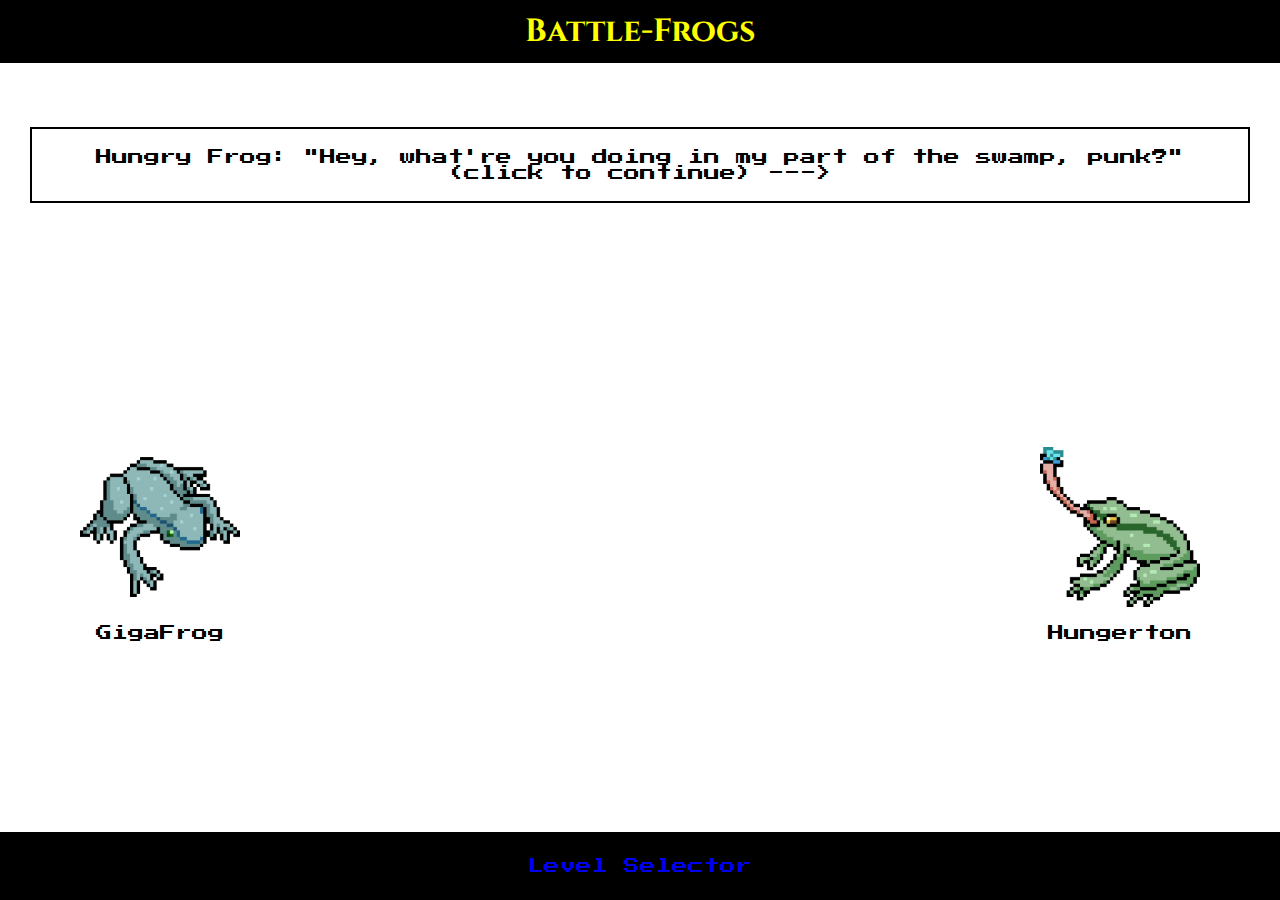
<file: index.html>
<!DOCTYPE html>
<html lang="en">

<head>
    <meta charset="UTF-8">
    <meta http-equiv="X-UA-Compatible" content="IE=edge">
    <meta name="viewport" content="width=device-width, initial-scale=1.0">
    <link rel="stylesheet" href="levelone.css">
    <script defer src="levelone.js"></script>
    <link rel="preconnect" href="https://fonts.googleapis.com">
    <link rel="preconnect" href="https://fonts.gstatic.com" crossorigin>
    <link href="https://fonts.googleapis.com/css2?family=Cinzel:wght@500&display=swap" rel="stylesheet">
    <link rel="preconnect" href="https://fonts.googleapis.com">
    <link rel="preconnect" href="https://fonts.gstatic.com" crossorigin>
    <link href="https://fonts.googleapis.com/css2?family=Press+Start+2P&display=swap" rel="stylesheet">
    <title>Battle-Frogs</title>
</head>

<body>
    <h1 class="title">Battle-Frogs</h1>
    <div id="game-screen">
        <div class="container">
            <div id="lose-screen">
                <h1>YOU DIED.</h1>
                <button id="retry-button">Retry?</button>
            </div>
            <div id="win-screen">
                <h1>YOU WIN!</h1>
                <p>Go back to select a new level!</p>
            </div>
            <p class="health-display" id="playerHealthDisplay"></p>
            <div id="battleLog">
                <p></p>
            </div>
            <p class="health-display" id="enemyHealthDisplay"></p>
            <img alt="Light blue pixel frog" class="playerImg" src="frog1.jpeg">
            <p id="player-name">GigaFrog</p>
            <img alt="Green pixel frog catching a fly" class="enemyImg" src="frog2.jpeg">
            <p id="enemy-name">Hungerton</p>
            <div class="move-screen">
                <button class="battleMove" id="slash">Slash ⚔</button>
                <button class="battleMove" id="shoot">Shoot 🏹</button>
                <button class="battleMove" id="punch">Punch 🥊</button>
            </div>
        </div>
        <footer>
            <ul>
                <li><a href="levelselector.html">Level Selector</a></li>
            </ul>
        </footer>


</body>

</html>
</file>
<file: levelone.css>
body, header {
    margin: 0;
}

.intro {
    opacity: 0;
}

img {
    width: 25%;
}

.container {
    display: grid;
    grid-template-columns: 1fr 2fr 1fr;
    grid-template-rows: 1fr 2fr 1fr;
    justify-content: center;
    align-items: center;
}

.playerImg {
    grid-row: 2;
    grid-column: 1;
}

.enemyImg {
    grid-row: 2;
    grid-column: 3;
}

#slash {
    grid-row: 3;
    grid-column: 1
}

#shoot {
    grid-row: 3;
    grid-column: 2;
}

#punch {
    grid-row: 3;
    grid-column: 3;
}

#enemyHealthDisplay {
    grid-row: 1;
    grid-column: 3;
}

.win-screen {
    position: absolute;
    background-color: rgba(0, 100, 0, 0.9);
    color: white;
    top: 10%;
    left: 10%;
    font-size: xx-large;
    padding: 100px;
    opacity: 1;
    font-family: 'Press Start 2P', cursive;
}

#win-screen {
    position: absolute;
    opacity: 0
}

#lose-screen {
    position: absolute;
    opacity: 0;
}

.lose-screen {
    display: flex;
    flex-direction: column;
    justify-content: center;
    align-items: center;
    position: absolute;
    background-color: rgba(100, 0, 0, 0.9);
    color: white;
    top: 20%;
    left: 22%;
    font-size: xx-large;
    padding: 100px;
    opacity: 1;
    font-family: 'Press Start 2P', cursive;
}

.title {
    display: flex;
    justify-content: center;
    font-family: 'Cinzel', serif;
    background-color: black;
    margin: 0;
    padding: 10px;
    color: yellow;
}

.health-display {
    display: flex;
    justify-content: center;
    background-color: red;
    color: white;
    align-items: center;
    font-size: larger;
    font-family: 'Press Start 2P', cursive;
    padding: 20px;

}

img {
    margin: 50px auto;
    width: 50%;
}

.move-screen {
    display: grid;
    grid-template-columns: repeat(3, 1fr);
    grid-template-rows: 1fr;
    grid-column: 2;
    grid-row: 3;
}

.battleMove {
    background-color: black;
    color: white;
    height: 50px;
    font-family: 'Press Start 2P', cursive;
}

#battleLog {
    padding: 10px 0 0 10px;
    font-family: 'Press Start 2P', cursive;
    height: 75%;
    width: 75%;
    border: 2px solid black;
    margin: 10px auto;
    font-size: small;
}

ul {
    list-style: none;
    font-family: 'Press Start 2P', cursive;
    color: red;
    padding: 10px;
}

a {
    text-decoration: none;
}

a:hover {
    text-decoration: underline;
}

a:visited {
    color: inherit
}

.invisible {
    opacity: 0;
}

.dialogue {
    text-align: center;
    font-family: 'Press Start 2P', cursive;
    padding: 20px;
    border: 2px solid black;
    margin: 5% 30px;
}

#retry-button {
    padding: 10px;
    font-family: 'Press Start 2P', cursive;
    background-color: white;
}

footer {
    display: flex;
    justify-content: center;
    position: fixed;
    bottom: 0;
    left: 0;
    right: 0;
    background-color: black;
}

#game-screen {
    margin: 0 auto;
}

#player-name {
    font-family: 'Press Start 2P', cursive;
    grid-row: 2;
    grid-column: 1;
    align-self: end;
    text-align: center;
}

#enemy-name {
    font-family: 'Press Start 2P', cursive;
    grid-row: 2;
    grid-column: 3;
    align-self: end;
    text-align: center;
}
</file>
